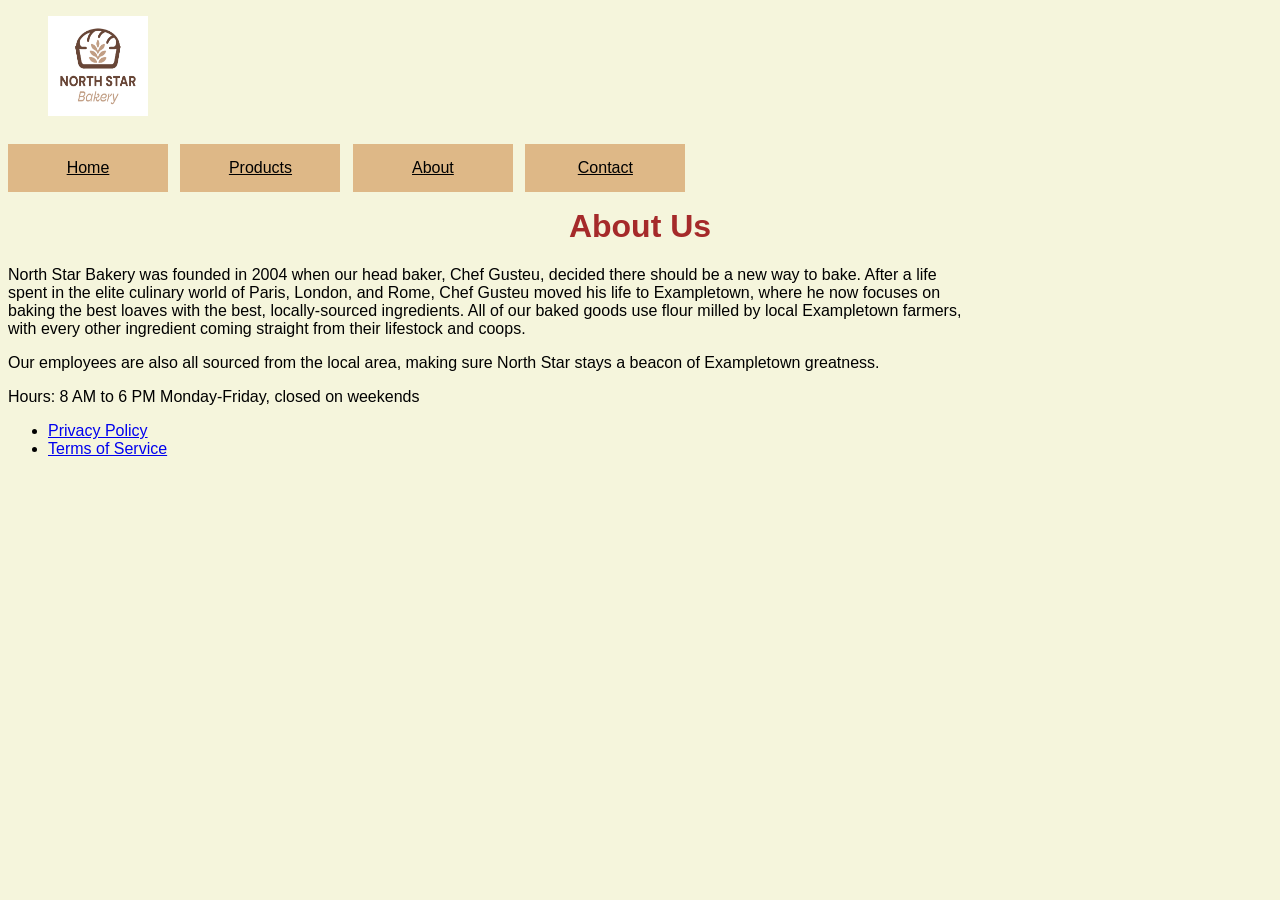
<file: pages/about.html>
<!DOCTYPE html>
<html lang="en">
<head>
    <meta charset="UTF-8">
    <meta name="viewport" content="width=device-width, initial-scale=1.0">
    <title>North Star Bakery</title>
    <link rel="stylesheet" href="../css/styles.css">
</head>
<body>
    <section class="navbar">
        <figure>
            <img src="../assets/bakery-logo_c.png"
            alt="North Star Bakery Logo"
            width="100"
            height="100">
        </figure>
        <nav class="nav-links">
            <a href="../index.html">Home</a>
            <a href="products.html">Products</a>
            <a href="about.html">About</a>
            <a href="contact.html">Contact</a>
        </nav>
    </section>

    <h1>About Us</h1>
    <div class="container">
        <p>North Star Bakery was founded in 2004 when our head baker, Chef Gusteu, decided there should be a new way to bake.
            After a life spent in the elite culinary world of Paris, London, and Rome, Chef Gusteu moved his life to Exampletown,
            where he now focuses on baking the best loaves with the best, locally-sourced ingredients. All of our baked goods use
            flour milled by local Exampletown farmers, with every other ingredient coming straight from their lifestock and coops.
        </p>
        <p>Our employees are also all sourced from the local area, making sure North Star stays a beacon of Exampletown greatness.</p>
    </div>

    <footer>
        <nav aria-label="Footer">
            <p>Hours: 8 AM to 6 PM Monday-Friday, closed on weekends</p>
            <ul>
                <li><a href="privacy.html">Privacy Policy</a></li>
                <li><a href="terms.html">Terms of Service</a></li>
            </ul>
        </nav>
    </footer>
</body>
</html>
</file>
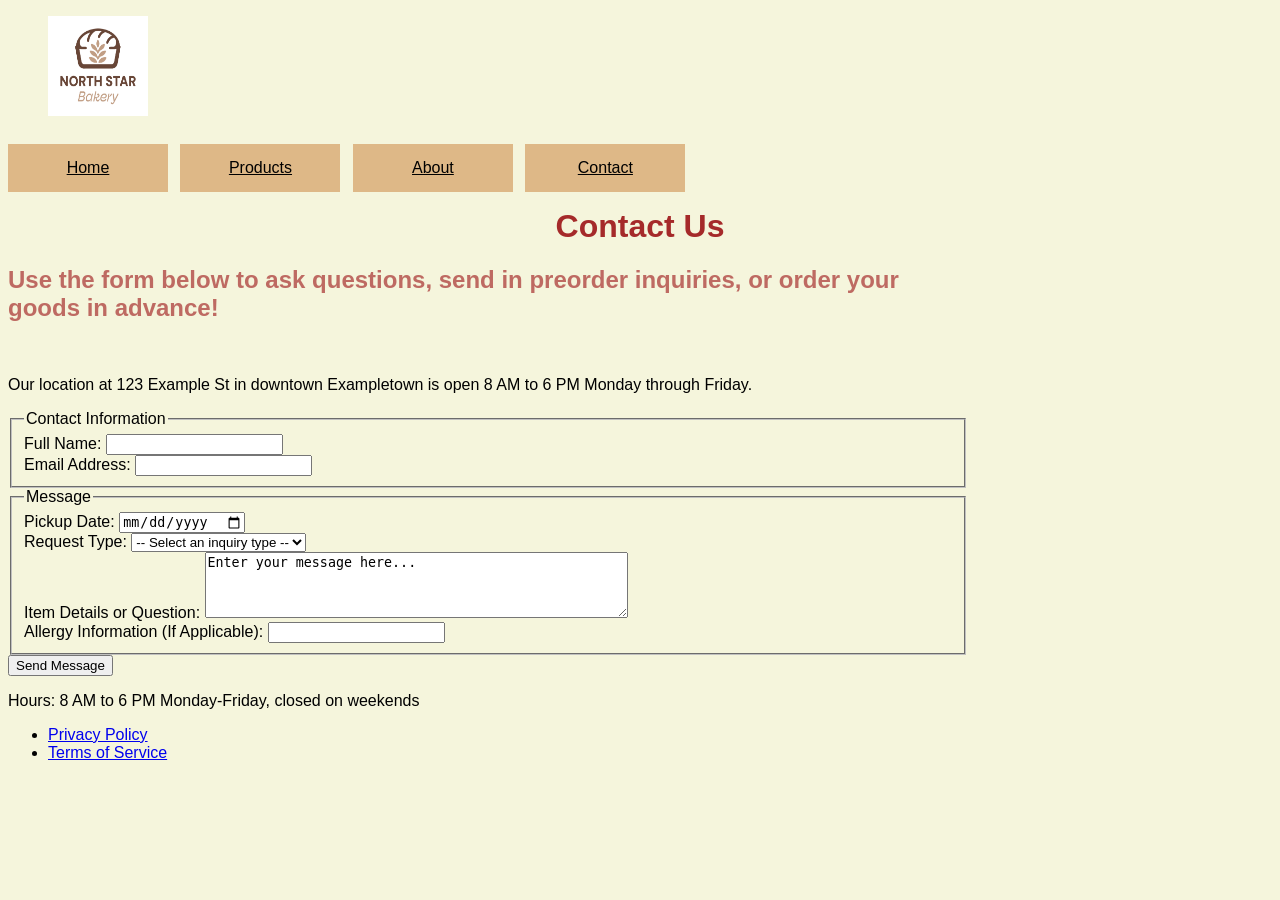
<file: pages/contact.html>
<!DOCTYPE html>
<html lang="en">
<head>
    <meta charset="UTF-8">
    <meta name="viewport" content="width=device-width, initial-scale=1.0">
    <title>North Star Bakery</title>
    <link rel="stylesheet" href="../css/styles.css">
</head>
<body>
    <section class="navbar">
        <figure>
            <img src="../assets/bakery-logo_c.png"
            alt="North Star Bakery Logo"
            width="100"
            height="100">
        </figure>
        <nav class="nav-links">
            <a href="../index.html">Home</a>
            <a href="products.html">Products</a>
            <a href="about.html">About</a>
            <a href="contact.html">Contact</a>
        </nav>
    </section>

    <h1>Contact Us</h1>
    <div class="container">
        <h2>Use the form below to ask questions, send in preorder inquiries, or order your goods in advance!</h2>
        <br>
        <p>Our location at 123 Example St in downtown Exampletown is open 8 AM to 6 PM Monday through Friday.</p>

        <form id="contactForm" action="/contact" method="post">
            <fieldset>
                <legend>Contact Information</legend>
                <label for="name">Full Name:</label>
                <input type="text" id="name" name="name" required>
                <br>
                <label for="email">Email Address:</label>
                <input type="email" id="email" name="email" required>
                <br>
            </fieldset>
            <fieldset>
                <legend>Message</legend>
                <label for="pickupDate">Pickup Date:</label>
                <input type="date" id="pickupDate" name="pickupDate" required>
                <br>
                <label for="reqType">Request Type:</label>
                <select id="reqType" name="reqType">
                <option value="">-- Select an inquiry type --</option>
                <option value="preorder">Preorder</option>
                <option value="genQuestion">General Question</option>
                </select>
                <br>
                <label for="itemDetails">Item Details or Question:</label>
                <textarea id="itemDetails" name="itemDetails" rows="4" cols="50">Enter your message here...</textarea>
                <br>
                <label for="allergies">Allergy Information (If Applicable):</label>
                <input type="text" id="allergies" name="allergies">
            </fieldset>
            <button type="submit">Send Message</button>
        </form>

        <script src="../js/script.js"></script>
    </div>
    
    <footer>
        <nav aria-label="Footer">
            <p>Hours: 8 AM to 6 PM Monday-Friday, closed on weekends</p>
            <ul>
                <li><a href="privacy.html">Privacy Policy</a></li>
                <li><a href="terms.html">Terms of Service</a></li>
            </ul>
        </nav>
    </footer>
</body>
</html>
</file>
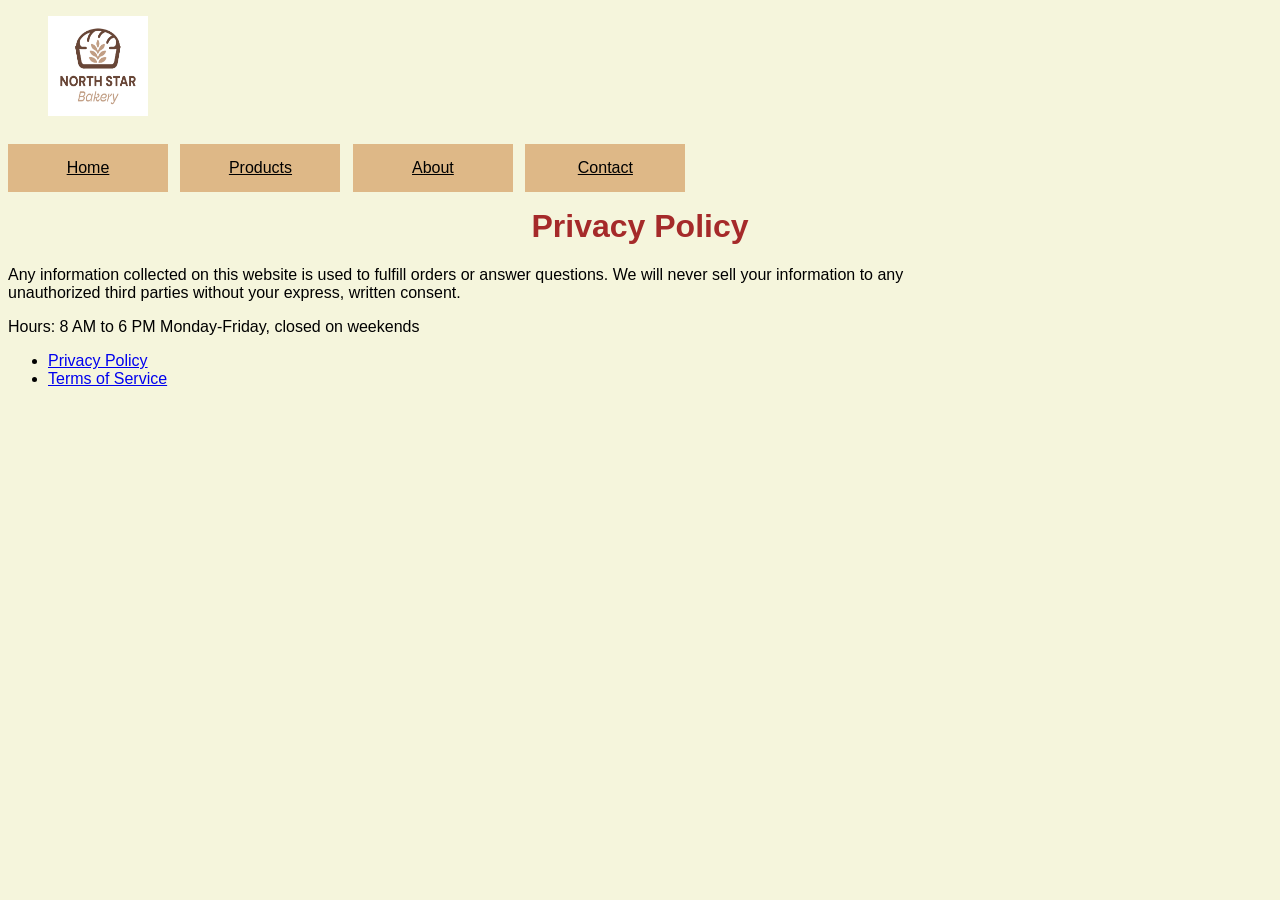
<file: pages/privacy.html>
<!DOCTYPE html>
<html lang="en">
<head>
    <meta charset="UTF-8">
    <meta name="viewport" content="width=device-width, initial-scale=1.0">
    <title>North Star Bakery</title>
    <link rel="stylesheet" href="../css/styles.css">
</head>
<body>
    <section class="navbar">
        <figure>
            <img src="../assets/bakery-logo_c.png"
            alt="North Star Bakery Logo"
            width="100"
            height="100">
        </figure>
        <nav class="nav-links">
            <a href="../index.html">Home</a>
            <a href="products.html">Products</a>
            <a href="about.html">About</a>
            <a href="contact.html">Contact</a>
        </nav>
    </section>

    <h1>Privacy Policy</h1>
    <div class="container">
        <p>Any information collected on this website is used to fulfill orders or answer questions. We will never sell your information 
            to any unauthorized third parties without your express, written consent.
    </div>

    <footer>
        <nav aria-label="Footer">
            <p>Hours: 8 AM to 6 PM Monday-Friday, closed on weekends</p>
            <ul>
                <li><a href="privacy.html">Privacy Policy</a></li>
                <li><a href="terms.html">Terms of Service</a></li>
            </ul>
        </nav>
    </footer>
</body>
</html>
</file>
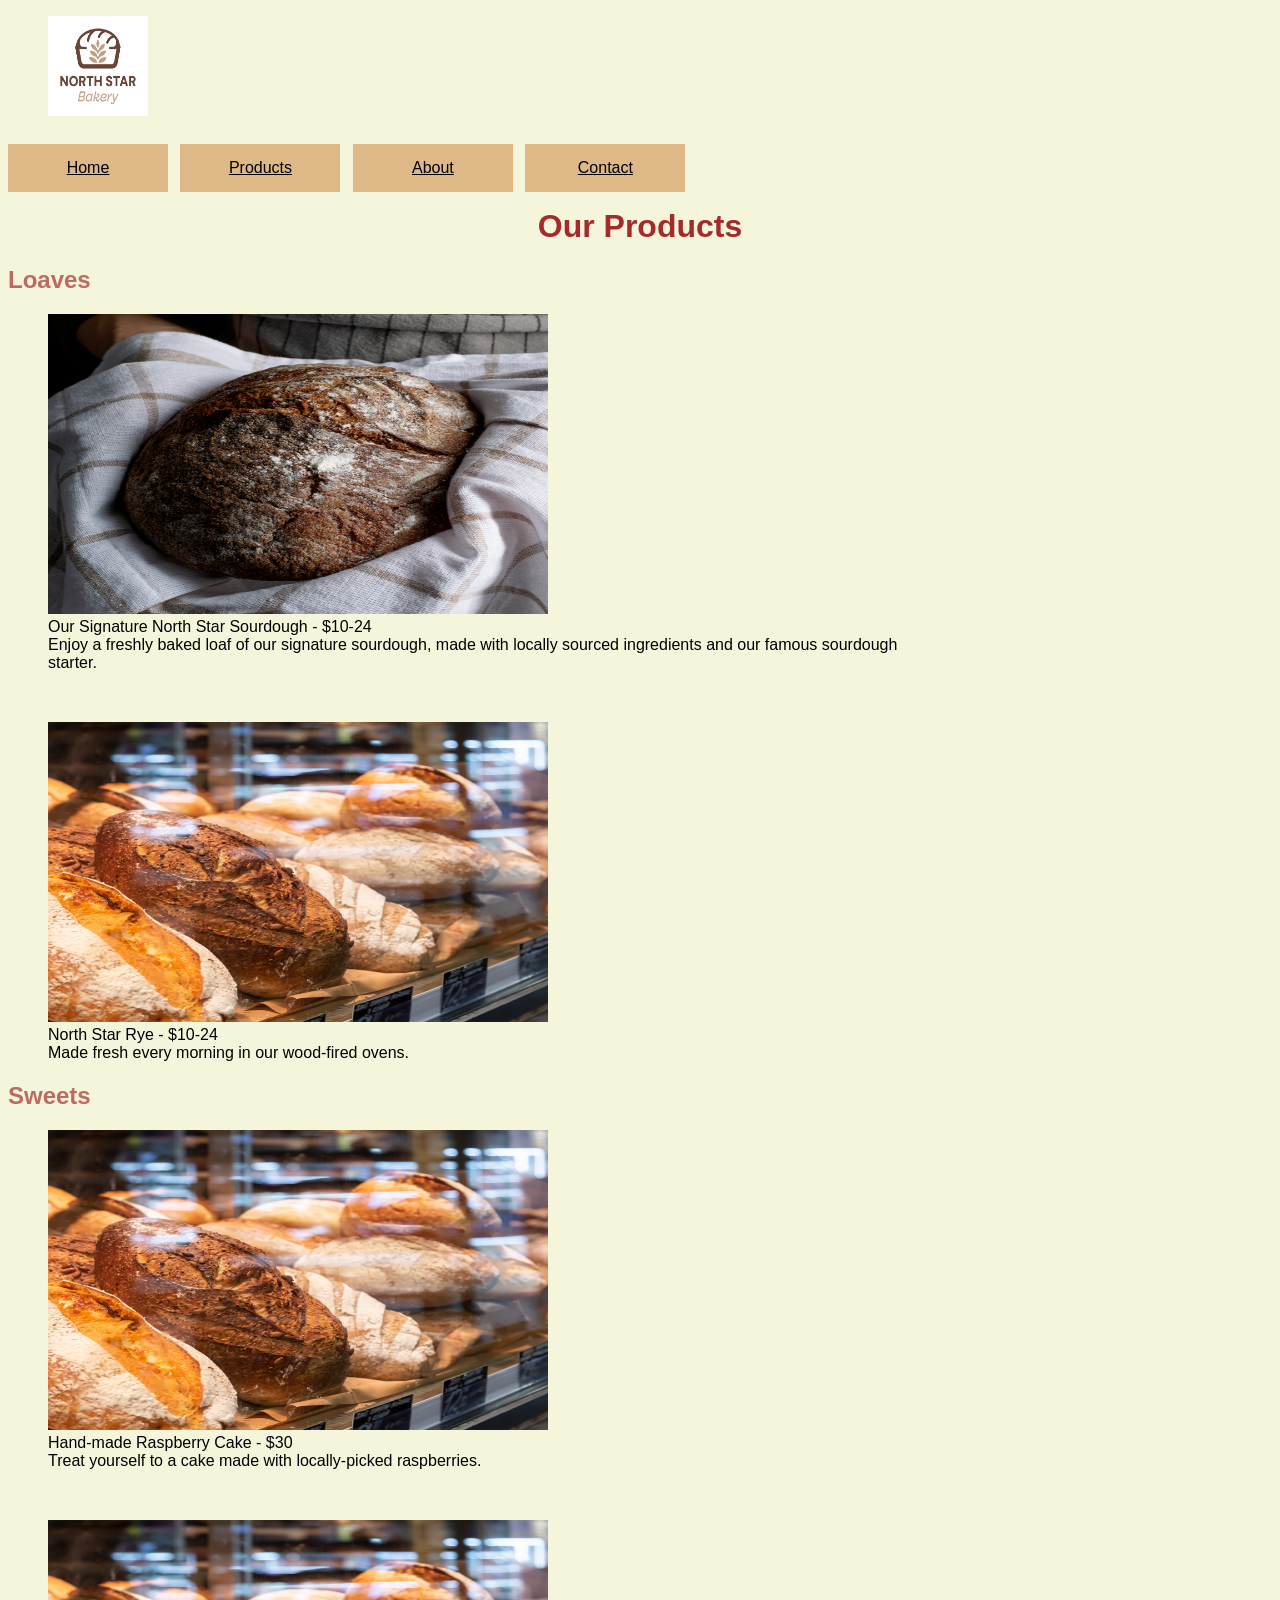
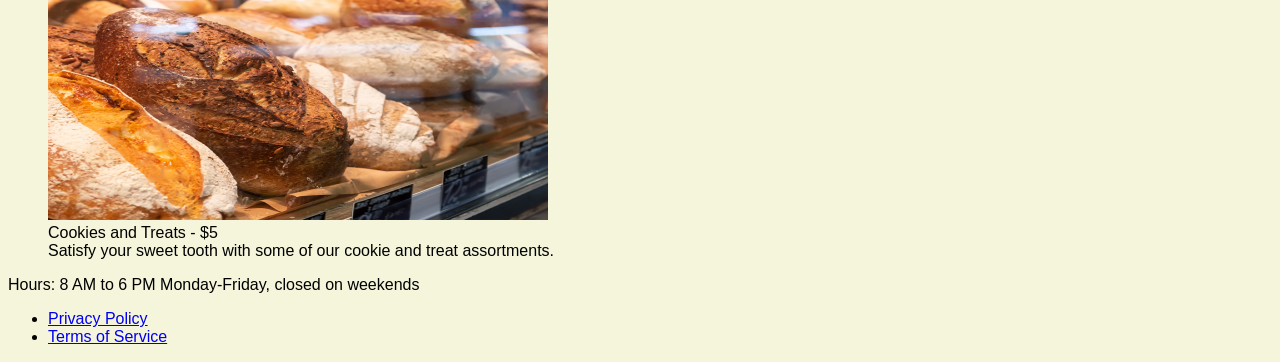
<file: pages/products.html>
<!DOCTYPE html>
<html lang="en">
<head>
    <meta charset="UTF-8">
    <meta name="viewport" content="width=device-width, initial-scale=1.0">
    <title>North Star Bakery</title>
    <link rel="stylesheet" href="../css/styles.css">
</head>
<body>
    <section class="navbar">
        <figure>
            <img src="../assets/bakery-logo_c.png"
            alt="North Star Bakery Logo"
            width="100"
            height="100">
        </figure>
        <nav class="nav-links">
            <a href="../index.html">Home</a>
            <a href="products.html">Products</a>
            <a href="about.html">About</a>
            <a href="contact.html">Contact</a>
        </nav>
    </section>

<body>
    <h1>Our Products</h1>
    <div class="container">
        <h2>Loaves</h2>
        <figure>
            <img src="../assets/bakery-signature-loaf_c.png"
                alt="A freshly baked loaf of bread wrapped in a towel."
                width="500"
                height="300">
            <figcaption>Our Signature North Star Sourdough - $10-24</figcaption>
            Enjoy a freshly baked loaf of our signature sourdough, made with locally sourced ingredients and our famous sourdough starter.
        </figure>
        <br>
        <figure>
            <img src="../assets/bakery-bread_c.png"
                alt="An assortment of freshly baked bread sitting on a shelf."
                width="500"
                height="300">
            <figcaption>North Star Rye - $10-24</figcaption>
            Made fresh every morning in our wood-fired ovens.
        </figure>

        <h2>Sweets</h2>
        <figure>
            <img src="../assets/bakery-bread_c.png"
                alt="An assortment of freshly baked bread sitting on a shelf."
                width="500"
                height="300">
            <figcaption>Hand-made Raspberry Cake - $30</figcaption>
            Treat yourself to a cake made with locally-picked raspberries.
        </figure>
        <br>
        <figure>
            <img src="../assets/bakery-bread_c.png"
                alt="An assortment of freshly baked bread sitting on a shelf."
                width="500"
                height="300">
            <figcaption>Cookies and Treats - $5</figcaption>
            Satisfy your sweet tooth with some of our cookie and treat assortments.
        </figure>
        </div>

    <footer>
        <nav aria-label="Footer">
            <p>Hours: 8 AM to 6 PM Monday-Friday, closed on weekends</p>
            <ul>
                <li><a href="privacy.html">Privacy Policy</a></li>
                <li><a href="terms.html">Terms of Service</a></li>
            </ul>
        </nav>
    </footer>
</body>
</html>
</file>
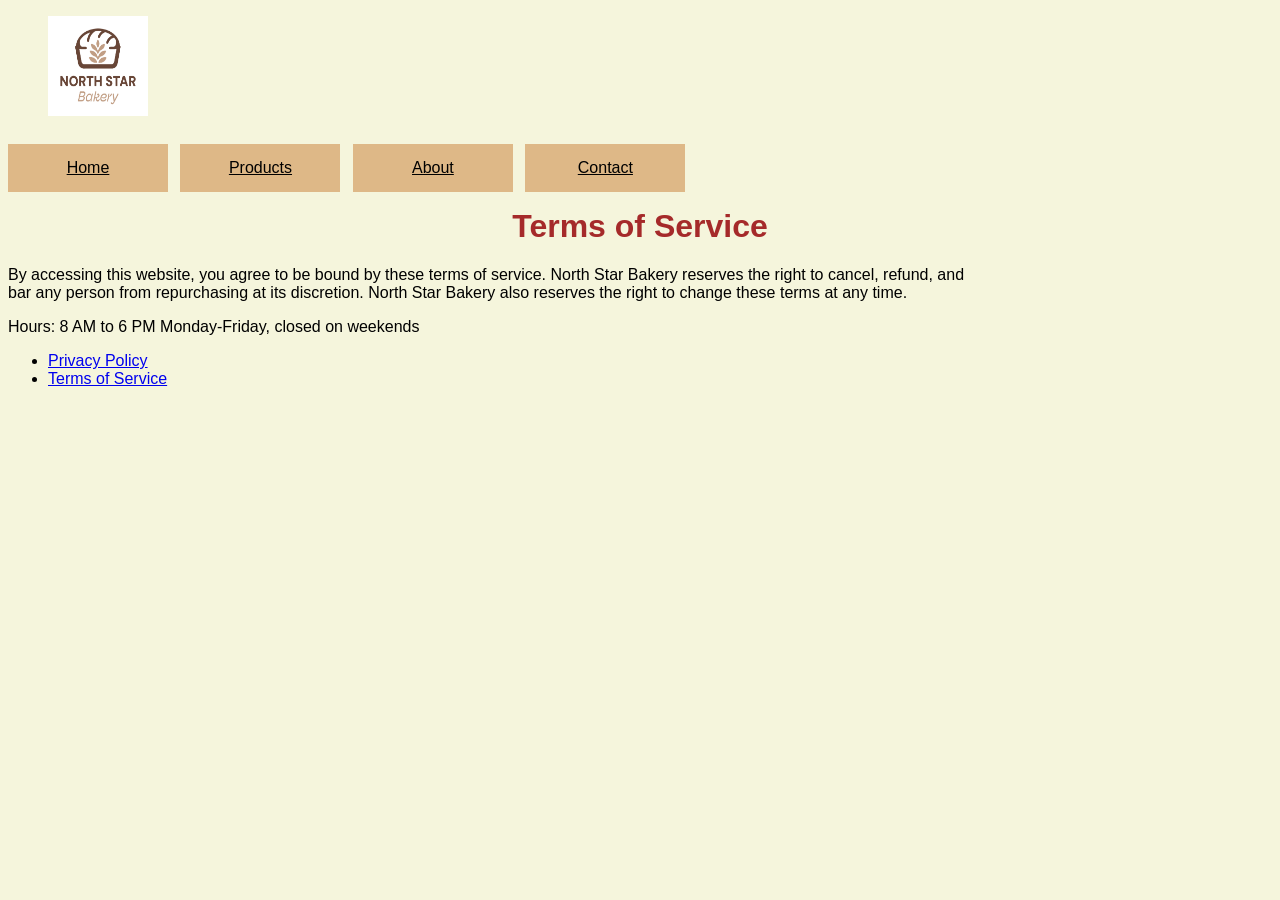
<file: pages/terms.html>
<!DOCTYPE html>
<html lang="en">
<head>
    <meta charset="UTF-8">
    <meta name="viewport" content="width=device-width, initial-scale=1.0">
    <title>North Star Bakery</title>
    <link rel="stylesheet" href="../css/styles.css">
</head>
<body>
    <section class="navbar">
        <figure>
            <img src="../assets/bakery-logo_c.png"
            alt="North Star Bakery Logo"
            width="100"
            height="100">
        </figure>
        <nav class="nav-links">
            <a href="../index.html">Home</a>
            <a href="products.html">Products</a>
            <a href="about.html">About</a>
            <a href="contact.html">Contact</a>
        </nav>
    </section>

    <h1>Terms of Service</h1>
    <div class="container">
        <p>By accessing this website, you agree to be bound by these terms of service. North Star Bakery reserves the right to
            cancel, refund, and bar any person from repurchasing at its discretion. North Star Bakery also reserves the right to
            change these terms at any time.
        </p>
    </div>

    <footer>
        <nav aria-label="Footer">
            <p>Hours: 8 AM to 6 PM Monday-Friday, closed on weekends</p>
            <ul>
                <li><a href="privacy.html">Privacy Policy</a></li>
                <li><a href="terms.html">Terms of Service</a></li>
            </ul>
        </nav>
    </footer>
</body>
</html>
</file>
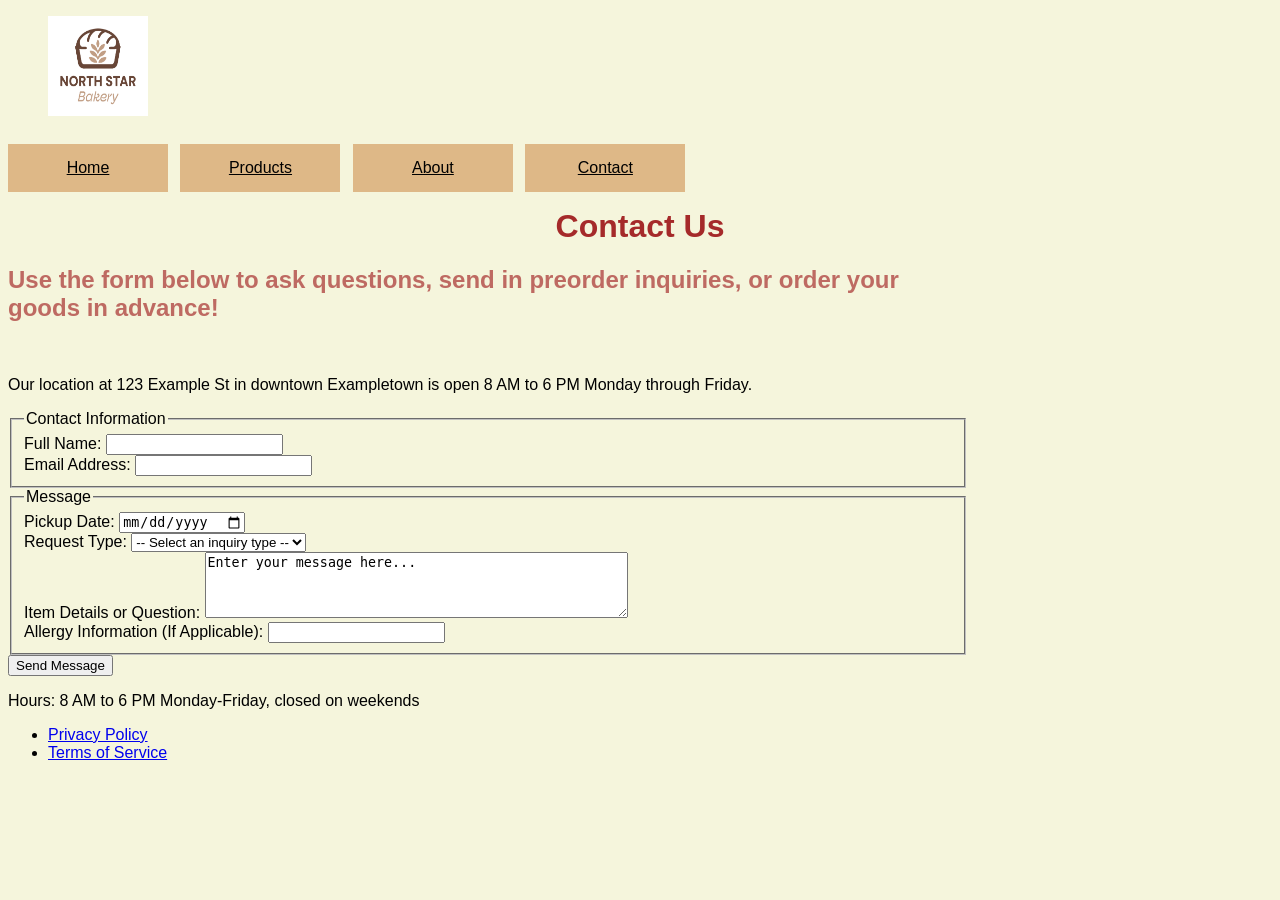
<file: website/pages/contact.html>
<!DOCTYPE html>
<html lang="en">
<head>
    <meta charset="UTF-8">
    <meta name="viewport" content="width=device-width, initial-scale=1.0">
    <title>North Star Bakery</title>
    <link rel="stylesheet" href="../css/styles.css">
</head>
<body>
    <section class="navbar">
        <figure>
            <img src="../assets/bakery-logo_c.png"
            alt="North Star Bakery Logo"
            width="100"
            height="100">
        </figure>
        <nav class="nav-links">
            <a href="../index.html">Home</a>
            <a href="products.html">Products</a>
            <a href="about.html">About</a>
            <a href="contact.html">Contact</a>
        </nav>
    </section>

    <h1>Contact Us</h1>
    <div class="container">
        <h2>Use the form below to ask questions, send in preorder inquiries, or order your goods in advance!</h2>
        <br>
        <p>Our location at 123 Example St in downtown Exampletown is open 8 AM to 6 PM Monday through Friday.</p>

        <form action="/contact" method="post">
            <fieldset>
                <legend>Contact Information</legend>
                <label for="name">Full Name:</label>
                <input type="text" id="name" name="name" required>
                <br>
                <label for="email">Email Address:</label>
                <input type="email" id="email" name="email" required>
                <br>
            </fieldset>
            <fieldset>
                <legend>Message</legend>
                <label for="pickupDate">Pickup Date:</label>
                <input type="date" id="pickupDate" name="pickupDate" required>
                <br>
                <label for="reqType">Request Type:</label>
                <select id="reqType" name="reqType">
                <option value="">-- Select an inquiry type --</option>
                <option value="preorder">Preorder</option>
                <option value="genQuestion">General Question</option>
                </select>
                <br>
                <label for="itemDetails">Item Details or Question:</label>
                <textarea id="bio" name="bio" rows="4" cols="50">Enter your message here...</textarea>
                <br>
                <label for="allergies">Allergy Information (If Applicable):</label>
                <input type="text" id="allergies" name="allergies">
            </fieldset>
            <button type="submit">Send Message</button>
        </form>
    </div>
    
    <footer>
        <nav aria-label="Footer">
            <p>Hours: 8 AM to 6 PM Monday-Friday, closed on weekends</p>
            <ul>
                <li><a href="privacy.html">Privacy Policy</a></li>
                <li><a href="terms.html">Terms of Service</a></li>
            </ul>
        </nav>
    </footer>
</body>
</html>
</file>
<file: css/styles.css>
body {
    font-family: Arial, sans-serif;
    color: black;
    background-color: beige;
}

.banner {
    display: block;
    width: 80%;
    padding: 1.2rem;
}

h1 {
    text-align: center;
    font-family: 'Gill Sans', 'Gill Sans MT', Calibri, 'Trebuchet MS', sans-serif;
    font-weight: bolder;
    color: brown;
    margin-top: 1rem;
}

h2 {
    text-align: left;
    font-weight: bold;
    color: rgba(165, 42, 42, 0.687);
}

.navbar a {
    display: inline-block;
    width: 10rem;
    height: 3rem;
    background-color: burlywood;
    text-align: center;
    line-height: 3rem;
    margin-right: 0.5rem;
    margin-top: 0.5rem;
    color: black;
}   

.nav-links {
    flex-direction: column;
    margin-top: 0.5rem;
}

@media (min-width: 768px) {
    .nav-links {
        flex-direction: row;
    }
}

@media (min-width: 1024px) {
    .container {
        max-width: 960px;
    }
}

.btn {
    border: none;
    padding: 0.5rem 1rem;
    font-size: 1rem;
    cursor: pointer;
}

.btn-primary {
    background-color: burlywood;
    color: black;
}

.btn-primary:hover {
    background-color: rgba(222, 184, 135, 0.777);
}
</file>
<file: website/css/styles.css>
body {
    font-family: Arial, sans-serif;
    color: black;
    background-color: beige;
}

.banner {
    display: block;
    width: 80%;
    padding: 1.2rem;
}

h1 {
    text-align: center;
    font-family: 'Gill Sans', 'Gill Sans MT', Calibri, 'Trebuchet MS', sans-serif;
    font-weight: bolder;
    color: brown;
    margin-top: 1rem;
}

h2 {
    text-align: left;
    font-weight: bold;
    color: rgba(165, 42, 42, 0.687);
}

.navbar a {
    display: inline-block;
    width: 10rem;
    height: 3rem;
    background-color: burlywood;
    text-align: center;
    line-height: 3rem;
    margin-right: 0.5rem;
    margin-top: 0.5rem;
    color: black;
}   

.nav-links {
    flex-direction: column;
    margin-top: 0.5rem;
}

@media (min-width: 768px) {
    .nav-links {
        flex-direction: row;
    }
}

@media (min-width: 1024px) {
    .container {
        max-width: 960px;
    }
}

.btn {
    border: none;
    padding: 0.5rem 1rem;
    font-size: 1rem;
    cursor: pointer;
}

.btn-primary {
    background-color: burlywood;
    color: black;
}

.btn-primary:hover {
    background-color: rgba(222, 184, 135, 0.777);
}
</file>
